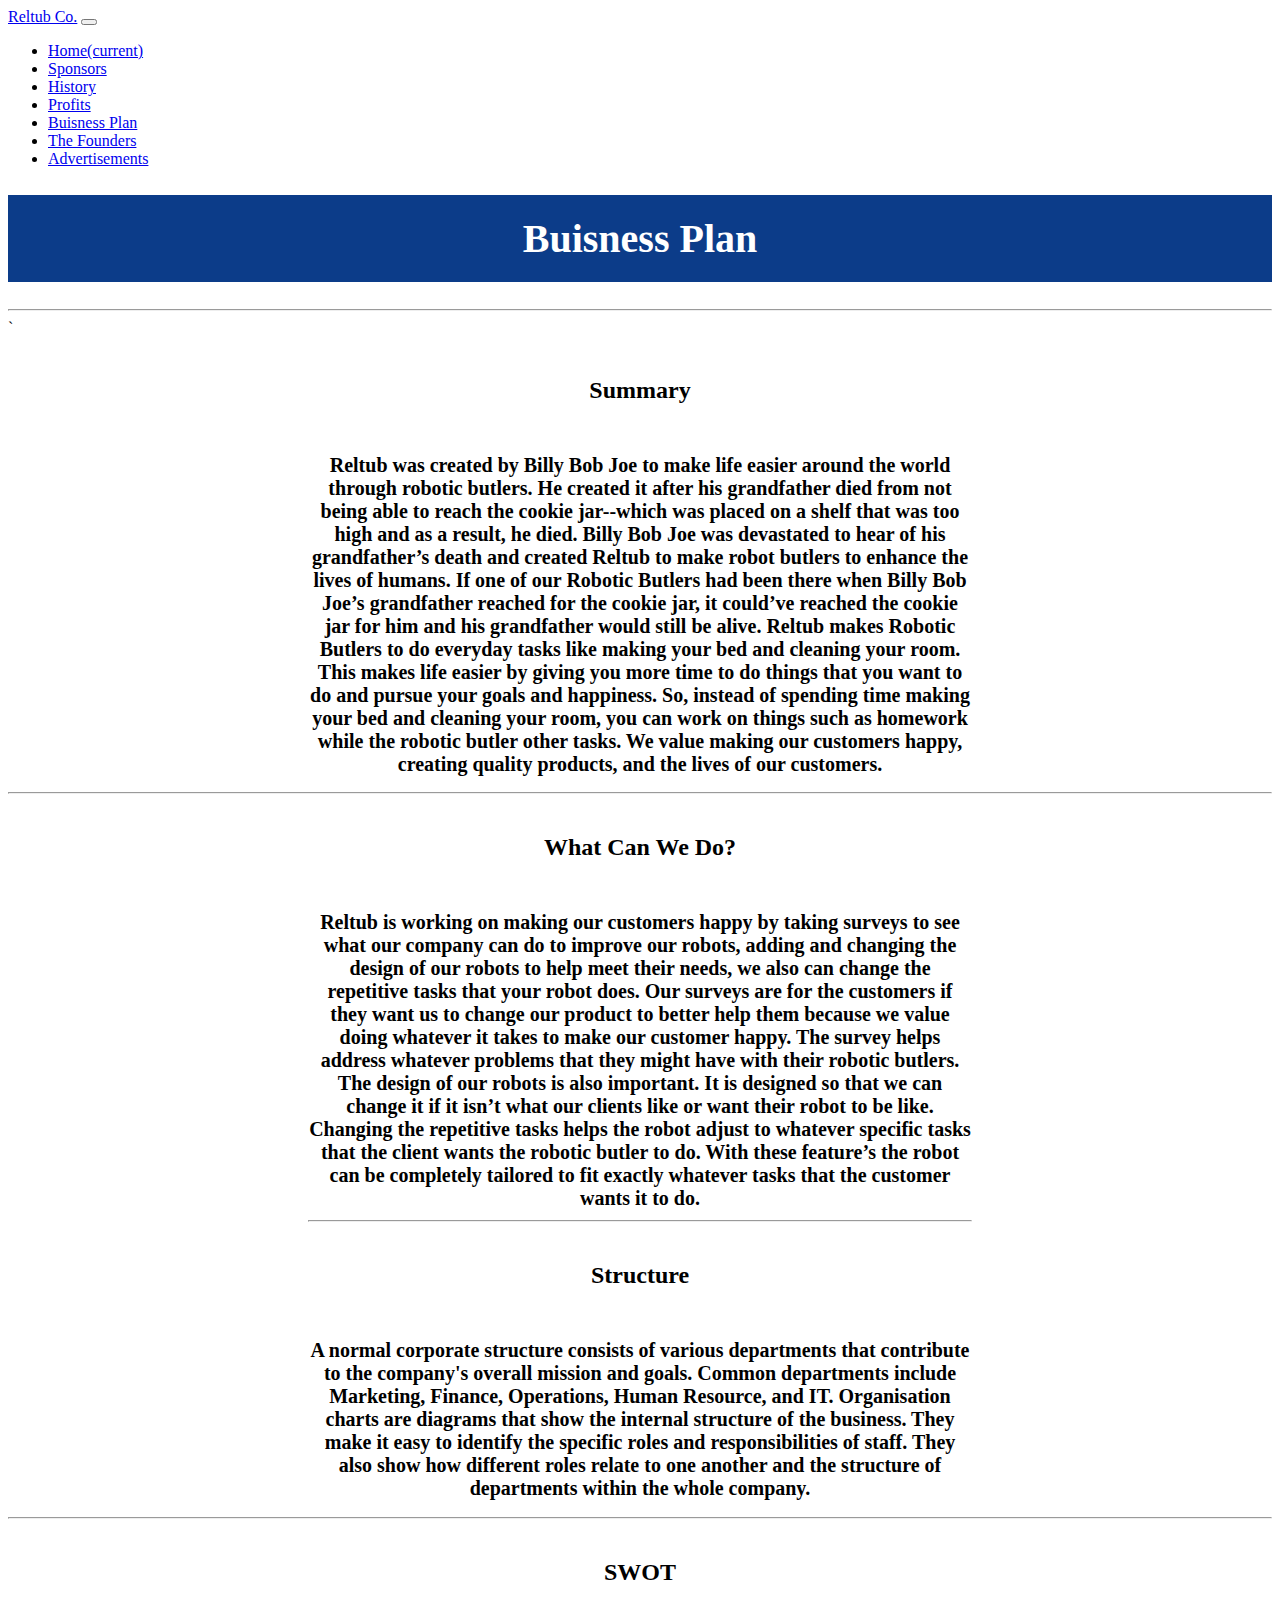
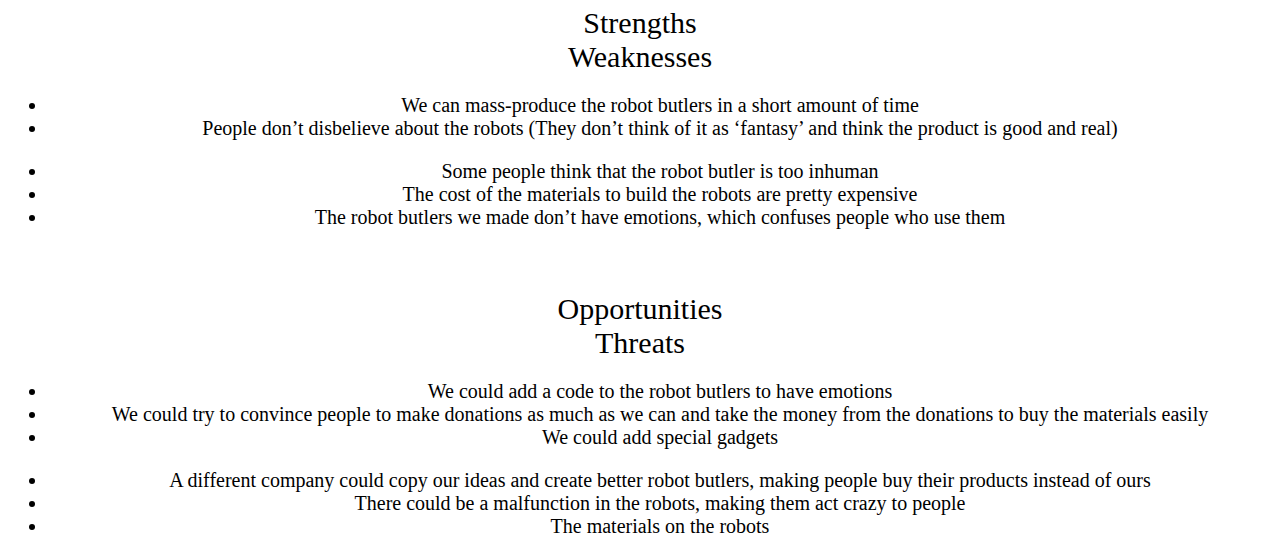
<file: plan.html>
<!DOCTYPE html>
<html>
<head>
  <link rel="icon" src="favicon.png" href="file:///Users/student/Documents/Reltub/favicon.png">
<link rel="stylesheet" href="plan.css">
	<title>Reltub Co.</title>
	<link rel="stylesheet" href="https://stackpath.bootstrapcdn.com/bootstrap/4.1.3/css/bootstrap.min.css" integrity="sha384-MCw98/SFnGE8fJT3GXwEOngsV7Zt27NXFoaoApmYm81iuXoPkFOJwJ8ERdknLPMO" crossorigin="anonymous">

</head>

<body>


  <!--nav bar-->
<nav class="navbar navbar-expand-lg navbar-light bg-light">
  <a class="navbar-brand" href="#">Reltub Co.</a>
  <button class="navbar-toggler" type="button" data-toggle="collapse" data-target="#navbarSupportedContent" aria-controls="navbarSupportedContent" aria-expanded="false" aria-label="Toggle navigation">
    <span class="navbar-toggler-icon"></span>
  </button>

  <div class="collapse navbar-collapse" id="navbarSupportedContent">
    <ul class="navbar-nav mr-auto">
      <li class="nav-item">
        <a class="nav-link" href="index.html">Home<span class="sr-only">(current)</span></a>
      </li>
      <li class="nav-item">
        <a class="nav-link" href="sponsors.html">Sponsors</a>
      </li>
       <li class="nav-item">
        <a class="nav-link" href="sponsors.html">History</a>
      </li>
       <li class="nav-item">
        <a class="nav-link" href="email.html">Profits</a>
      </li>
             <li class="nav-item active">
        <a class="nav-link" href="plan.html">Buisness Plan</a>
      </li>
      <li class="nav-item">
        <a class="nav-link" href="aboutus.html">The Founders</a>
      </li>
       <li class="nav-item">
        <a class="nav-link" href="video.html">Advertisements</a>
      </li>
        </div>
      </li>
    </ul>
  </div>
</nav>
<!--End nav bar-->

<h1 class="plan">Buisness Plan</h1>
<hr>`
<h2 class="title">Summary</h2>
<h2 class="excSummary">Reltub was created by Billy Bob Joe to make life easier around the world through robotic butlers. He created it after his grandfather died from not being able to reach the cookie jar--which was placed on a shelf that was too high and as a result, he died. Billy Bob Joe was devastated to hear of his grandfather’s death and created Reltub to make robot butlers to enhance the lives of humans. If one of our Robotic Butlers had been there when Billy Bob Joe’s grandfather reached for the cookie jar, it could’ve reached the cookie jar for him and his grandfather would still be alive. Reltub makes Robotic Butlers to do everyday tasks like making your bed and cleaning your room. This makes life easier by giving you more time to do things that you want to do and pursue your goals and happiness. So, instead of spending time making your bed and cleaning your room, you can work on things such as homework while the robotic butler other tasks. We value making our customers happy, creating quality products, and the lives of our customers.</h2> 
<hr>
<h2 class="title">What Can We Do?</h2>
<h2 class="excSummary">Reltub is working on making our customers happy by taking surveys to see what our company can do to improve our robots, adding and changing the design of our robots to help meet their needs, we also can change the repetitive tasks that your robot does. Our surveys are for the customers if they want us to change our product to better help them because we value doing whatever it takes to make our customer happy. The survey helps address whatever problems that they might have with their robotic butlers. The design of our robots is also important. It is designed so that we can change it if it isn’t what our clients like or want their robot to be like. Changing the repetitive tasks helps the robot adjust to whatever specific tasks that the client wants the robotic butler to do. With these feature’s the robot can be completely tailored to fit exactly whatever tasks that the customer wants it to do.   
<hr>
<h2 class="title">Structure</h2>
<h2 class="excSummary"> A normal corporate structure consists of various departments that contribute to the company's overall mission and goals. Common departments include Marketing, Finance, Operations, Human Resource, and IT. Organisation charts are diagrams that show the internal structure of the business. They make it easy to identify the specific roles and responsibilities of staff. They also show how different roles relate to one another and the structure of departments within the whole company.</h2>
<hr>
<h2 class="title">SWOT</h2>

<div class=columns>
<div class="container">
  <div class="row">
    <div class="col">
      Strengths
    </div>
    <div class="col">
      Weaknesses
    </div>
  </div>
  </div>
  <div class=columns2>
<div class="container">
  <div class="row">
    <div class="col">
      <ul class="list-group">
    <li class="list-group-item">We can mass-produce the robot butlers in a short amount of time 
</li>
    <li class="list-group-item">People don’t disbelieve about the robots (They don’t think of it as ‘fantasy’ and think the product is good and real)
</li>
    </ul>
    </div>
    <div class="col">
      <ul class="list-group">
    <li class="list-group-item">Some people think that the robot butler is too inhuman

</li>
    <li class="list-group-item">The cost of the materials to build the robots are pretty expensive

</li>
<li class="list-group-item">The robot butlers we made don’t have emotions, which confuses people who use them

</li>
    </ul>
    </div>
  </div>
  </div>
  <br>
  <div class=columns>
<div class="container">
  <div class="row">
    <div class="col">
      Opportunities
    </div>
    <div class="col">
      Threats
    </div>
  </div>
  </div>
  <div class=columns2>
<div class="container">
  <div class="row">
    <div class="col">
      <ul class="list-group">
    <li class="list-group-item">We could add a code to the robot butlers to have emotions

</li>
    <li class="list-group-item">We could try to convince people to make donations as much as we can and take the money from the donations to buy the materials easily

</li>
 <li class="list-group-item">We could add special gadgets

</li>
    </ul>
    </div>
    <div class="col">
      <ul class="list-group">
    <li class="list-group-item">A different company could copy our ideas and create better robot butlers, making people buy their products instead of ours


</li>
    <li class="list-group-item">There could be a malfunction in the robots, making them act crazy to people


</li>
<li class="list-group-item">The materials on the robots 

</li>
    </ul>
    </div>
  </div>
  </div>


</body>













</html
</file>
<file: plan.css>
.plan{
	text-align:center;
	font-size:40px;
	padding:20px;
	background-color:#0c3c89;
	color:white;
}
.excSummary{
	text-align:center;
	font-size:20px;
	margin-right:300px;
	margin-left:300px;
	margin-top:50px;
}
.title{
	text-align:center;
	margin-right:300px;
	margin-left:300px;
	margin-top:40px;
	margin-bottom:10px;

}
.columns{
	margin-top:20px;
	text-align:center;
	font-size:30px;
}
.columns2{
	font-size:20px;
}
body{
	background-image:url("https://cdn02.plentymarkets.com/epz0zx1qug71/item/images/150026/full/Vliestapete--ueberstreichbar--Kreise--modern--weis.jpg");
}
</file>
